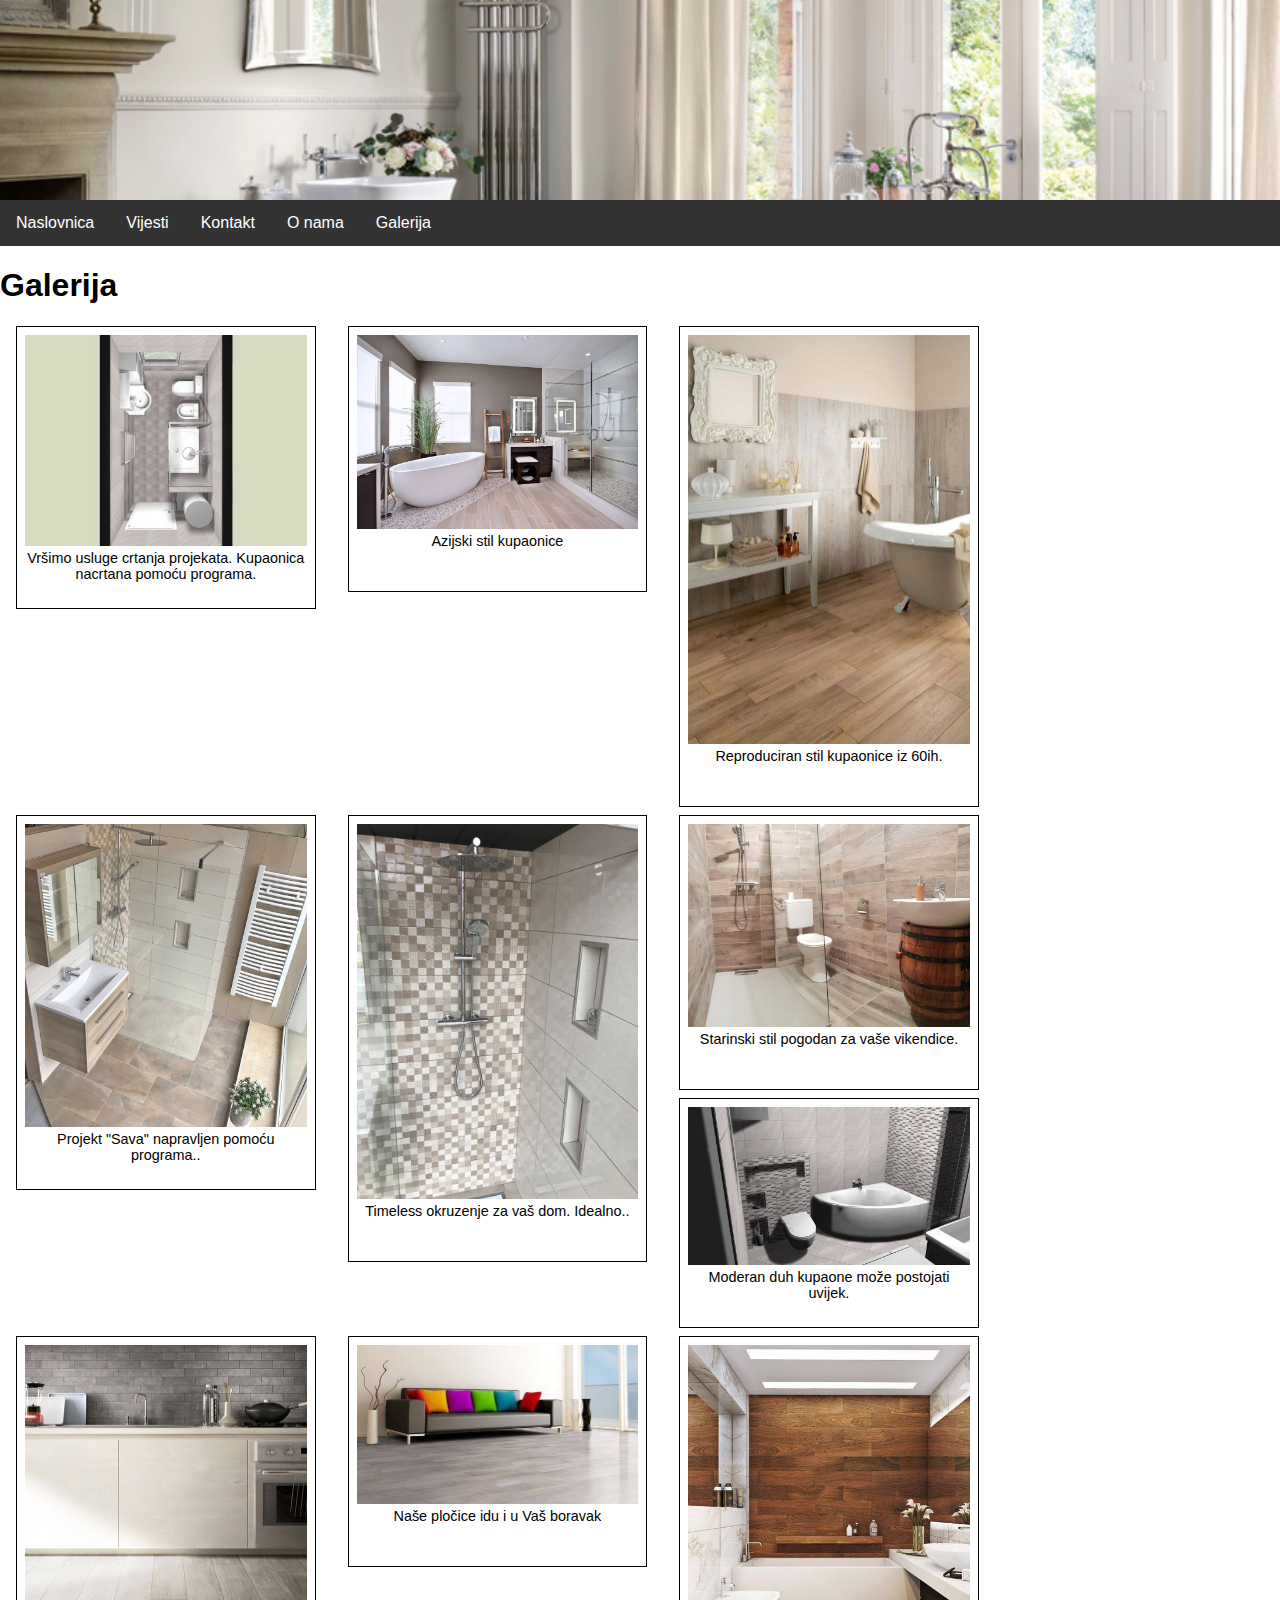
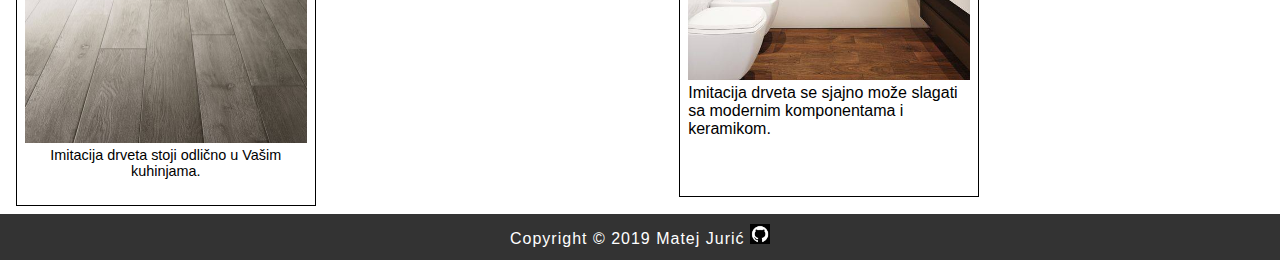
<file: galerija.html>
<!DOCTYPE html>
<html>
	<head>
		
		<!-- CSS -->
		<link rel="stylesheet" href="style.css">
		<!-- End CSS -->
		<!-- meta elements -->
		<meta name="viewport" content="width=device-width; initial-scale=1.0; maximum-scale=1.0; user-scalable=0;">
        <meta http-equiv="content-type" content="text/html; charset=utf-8">
        <meta name="description" content="some description">
        <meta name="keywords" content="keyword 1, keyword 2, keyword 3, keyword 4, ...">
		
		<title> Galerija</title>
	</head>
<body>
	<header>
		<div class="banner" style="height: 200px;"></div>
		<nav>
			<ul>
			  <li><a href="index.html.html">Naslovnica</a></li>
			  <li><a href="vijesti.html">Vijesti</a></li>
			  <li><a href="kontakti.html">Kontakt</a></li>
			  <li><a href="o nama.html">O nama</a></li>
			  <li><a href="galerija.html">Galerija</a></li>
			</ul>
		</nav>
	</header>
	<main>
		<h1>Galerija</h1>
		<div id="gallery">
			<figure id="1">
				<img src="gallery/slika1.jpg" alt="Projekt kupaonice" title="kupaonica">
				<figcaption>Vršimo usluge crtanja projekata. Kupaonica nacrtana pomoću programa.<figcaption>
			</figure>
			<figure id="2">
				<img src="gallery/slika2.jpg" alt="Projekt" title="Projekt">
				<figcaption>Azijski stil kupaonice<figcaption>
			</figure>
			<figure id="3">
				<img src="gallery/slika3.jpg" alt="60s" title="60s">
				<figcaption> Reproduciran stil kupaonice iz 60ih.<figcaption>
			</figure>
			<figure id="4">
				<img src="gallery/slika4.jpg" alt="Sava" title="Sava">
				<figcaption>Projekt "Sava" napravljen pomoću programa..<figcaption>
			</figure>
			<figure id="5">
				<img src="gallery/slika5.jpg" alt="Timeless" title="Timeless">
				<figcaption> Timeless okruzenje za vaš dom. Idealno..<figcaption>
			</figure>
			<figure id="6">
				<img src="gallery/slika6.jpg" alt="Vikendica" title="Vikendica">
				<figcaption> Starinski stil pogodan za vaše vikendice.<figcaption>
			</figure>
			
			<figure id="7">
				<img src="gallery/slika7.jpg" alt="modern" title="modern">
				<figcaption> Moderan duh kupaone može postojati uvijek.<figcaption>
			</figure>
			
			<figure id="8">
				<img src="gallery/slika8.jpg" alt="drvo" title="Drvo">
				<figcaption> Imitacija drveta stoji odlično u Vašim kuhinjama.<figcaption>
			</figure>
			
			<figure id="9">
				<img src="gallery/slika9.jpg" alt="Boravak" title="Boravak">
				<figcaption>Naše pločice idu i u Vaš boravak<figcaption>
			</figure>
			
			<figure id="10">
				<img src="gallery/slika10.jpg" alt="drvo i keramika" title="drvo i keramika"
				<figcaption> Imitacija drveta se sjajno može slagati sa modernim komponentama i keramikom.<figcaption>
			</figure>
		</div>
	</main>
	<footer>
		<p>Copyright &copy; 2019 Matej Jurić <a href="https://github.com/mjuric4"><img src="img/github.png" title="Github" alt="Github"></a></p> 
	</footer>
</body>
</html>
</file>
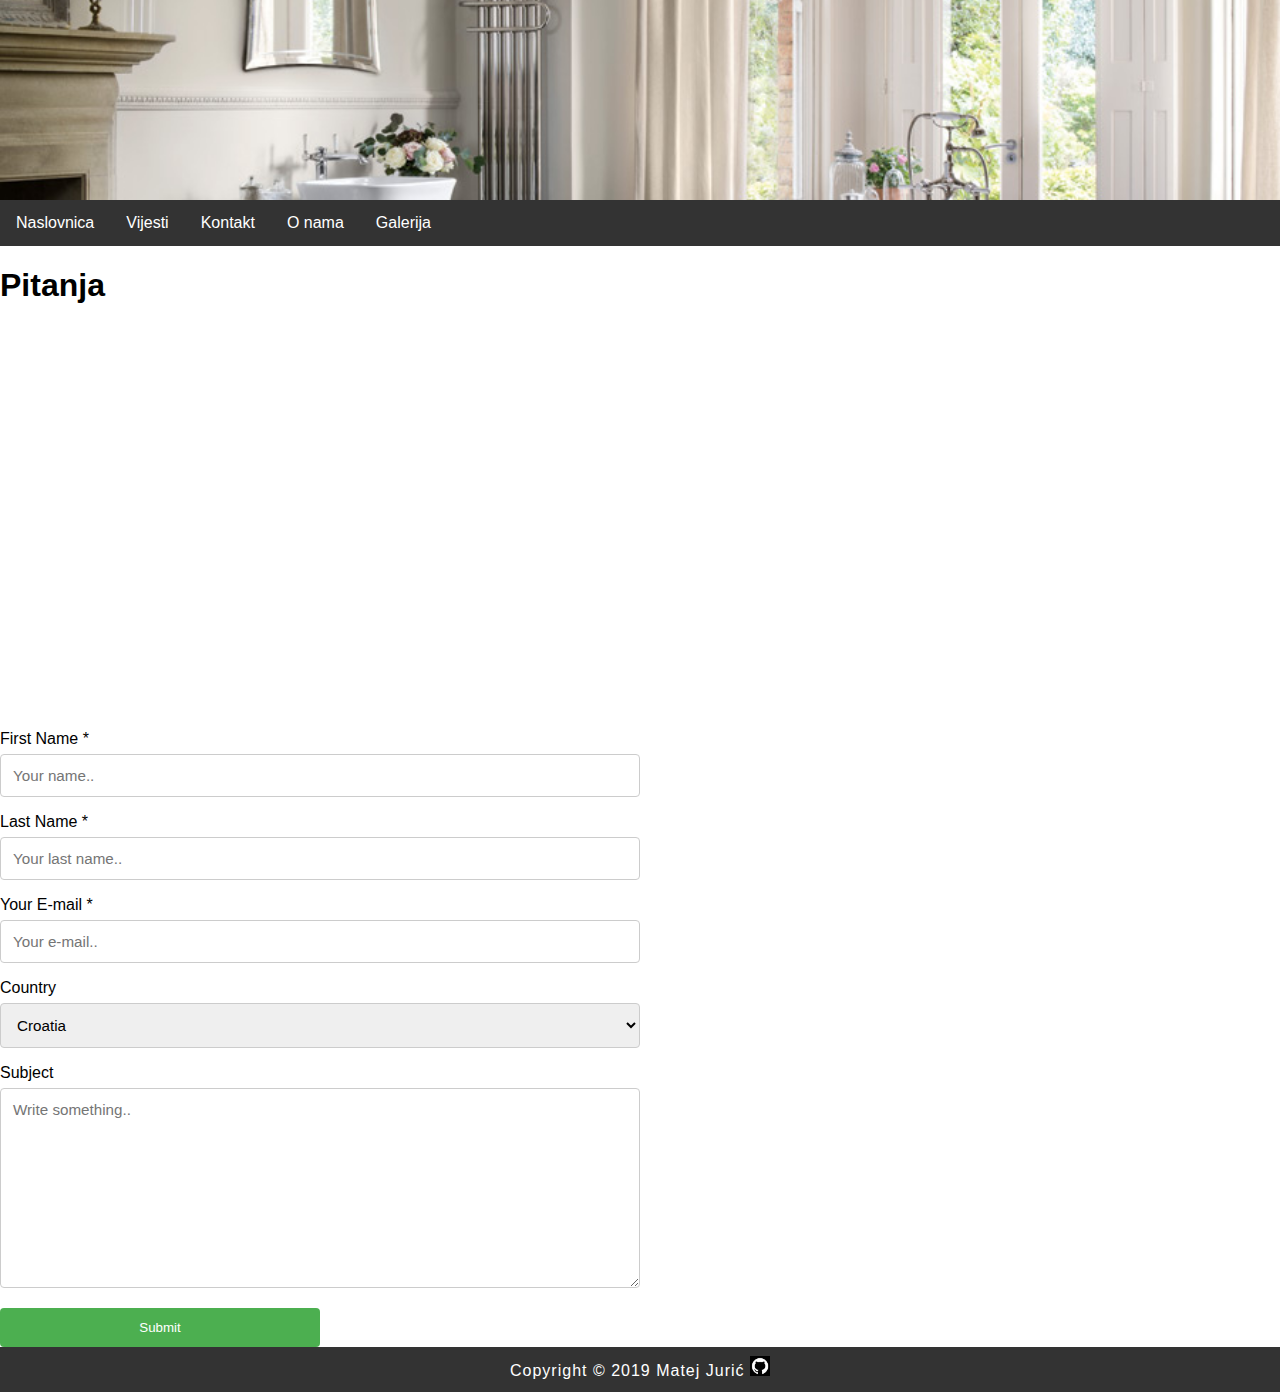
<file: kontakti.html>
<!DOCTYPE html>
<html>
	<head>
		
		<!-- CSS -->
		<link rel="stylesheet" href="style.css">
		<!-- End CSS -->
		<!-- meta elements -->
		<meta name="viewport" content="width=device-width; initial-scale=1.0; maximum-scale=1.0; user-scalable=0;">
        <meta http-equiv="content-type" content="text/html; charset=utf-8">
        <meta name="description" content="some description">
        <meta name="keywords" content="keyword 1, keyword 2, keyword 3, keyword 4, ...">
		
		<title>Kontakti</title>
	</head>
<body>
	<header>
		<div class="banner" style="height: 200px;"></div>
		<nav>
			<ul>
			  <li><a href="index.html.html">Naslovnica</a></li>
			  <li><a href="vijesti.html">Vijesti</a></li>
			  <li><a href="kontakti.html">Kontakt</a></li>
			  <li><a href="o nama.html">O nama</a></li>
			  <li><a href="galerija.html">Galerija</a></li>
			</ul>
		</nav>
	</header>
	<main>
		<h1>Pitanja</h1>
		<div id="contact">
			<iframe src="https://www.google.com/maps/@45.8976723,16.8416386,15.75z" width="100%" height="400" frameborder="0" style="border:0" allowfullscreen></iframe>
			<form action="http://work2.eburza.hr/pwa/responzive-page/send-contact.php" id="contact_form" name="contact_form" method="POST">
				<label for="fname">First Name *</label>
				<input type="text" id="fname" name="firstname" placeholder="Your name.." required>

				<label for="lname">Last Name *</label>
				<input type="text" id="lname" name="lastname" placeholder="Your last name.." required>
				
				<label for="lname">Your E-mail *</label>
				<input type="email" id="email" name="email" placeholder="Your e-mail.." required>

				<label for="country">Country</label>
				<select id="country" name="country">
				  <option value="">Please select</option>
				  <option value="BE">Belgium</option>
				  <option value="HR" selected>Croatia</option>
				  <option value="LU">Luxembourg</option>
				  <option value="HU">Hungary</option>
				</select>

				<label for="subject">Subject</label>
				<textarea id="subject" name="subject" placeholder="Write something.." style="height:200px"></textarea>

				<input type="submit" value="Submit">
			</form>
		</div>
	</main>
	<footer>
		<p>Copyright &copy; 2019 Matej Jurić <a href="https://github.com/mjuric4"><img src="img/github.png" title="Github" alt="Github"></a></p> 
	</footer>
</body>
</html>
</file>
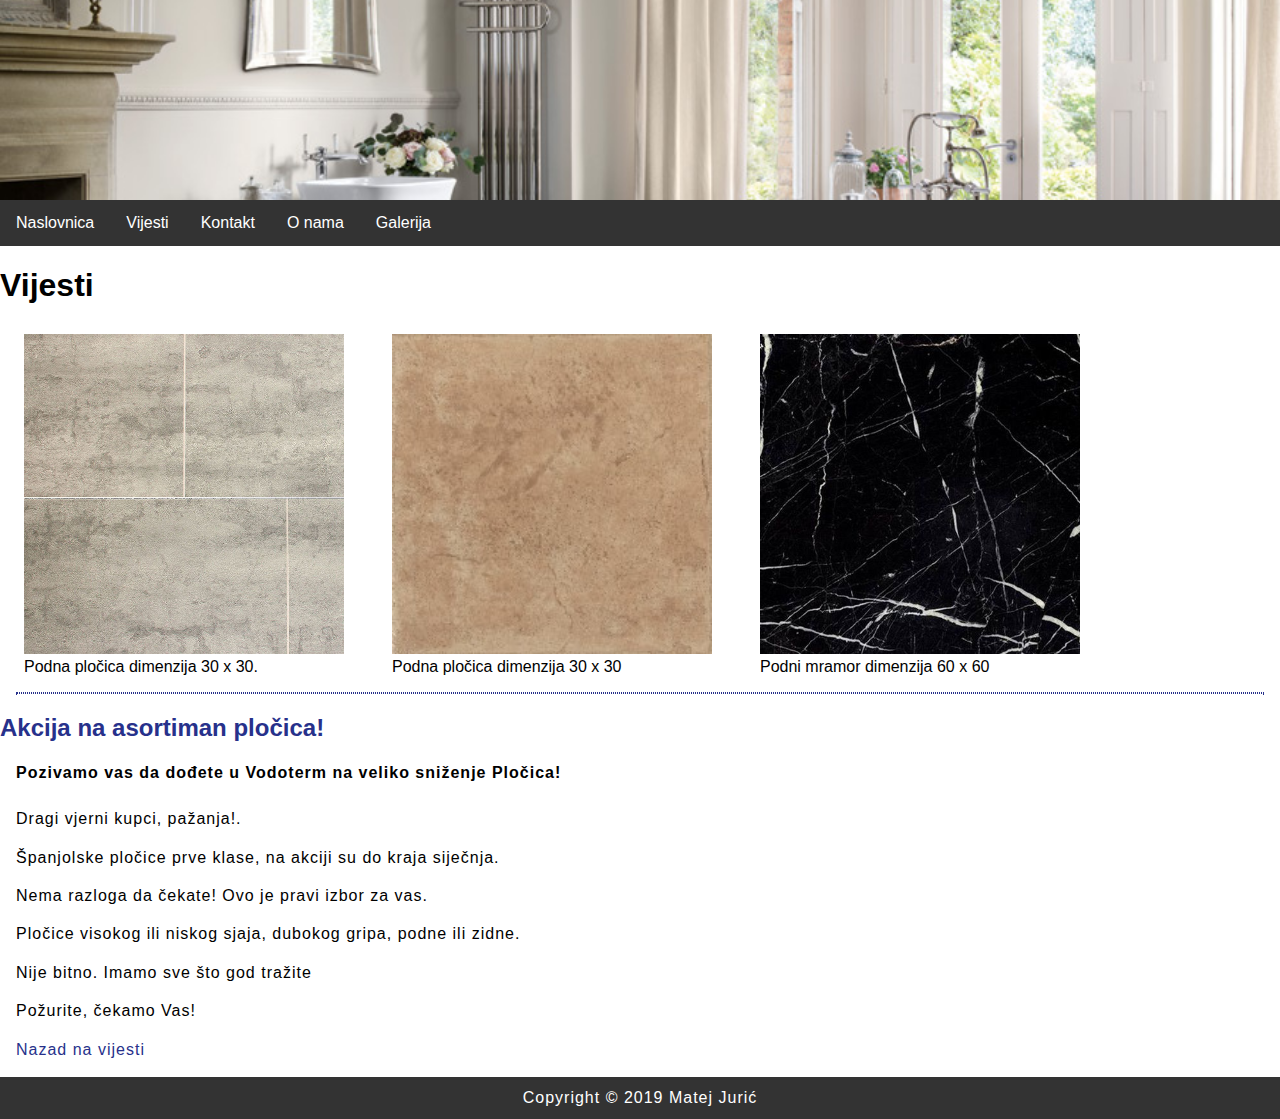
<file: news1.html>
<!DOCTYPE html>
<html>
	<head>
		
		<!-- CSS -->
		<link rel="stylesheet" href="style.css">
		<!-- End CSS -->
		<!-- meta elements -->
		<meta name="viewport" content="width=device-width; initial-scale=1.0; maximum-scale=1.0; user-scalable=0;">
        <meta http-equiv="content-type" content="text/html; charset=utf-8">
        <meta name="description" content="some description">
        <meta name="keywords" content="keyword 1, keyword 2, keyword 3, keyword 4, ...">
		
		<title>Velika akcija!</title>
	</head>
<body>
	<header>
		<div class="banner" style="height: 200px;"></div>
		<nav>
			<ul>
			  <li><a href="index.html.html">Naslovnica</a></li>
			  <li><a href="vijesti.html">Vijesti</a></li>
			  <li><a href="kontakti.html">Kontakt</a></li>
			  <li><a href="#">O nama</a></li>
			  <li><a href="gallery.html">Galerija</a></li>
			</ul>
		</nav>
	</header>
	<main>
		<h1>Vijesti</h1>
		<div id="news_gallery">
			<figure id="1">
				<img src="news/news1-1.jpg" alt="rigotto teleso" title="Rigotto teleso">
				<figcaption>Podna pločica dimenzija 30 x 30.<figcaption>
			</figure>
			<figure id="2">
				<img src="news/news1-2.jpg" alt="terracotta mago" title="Terracotta mago">
				<figcaption>Podna pločica dimenzija 30 x 30 <figcaption>
			</figure>
			<figure id="3">
				<img src="news/news1-3.jpg" alt="schwartz mramoro" title="schwartz mramoro">
				<figcaption>Podni mramor dimenzija 60 x 60 <figcaption>
			</figure>
			
			
		</div>
		<hr>
		<div class="news">
			<h2>Akcija na asortiman pločica!</h2>
			<p class="description">Pozivamo vas da dođete u Vodoterm na veliko sniženje Pločica!</p>
			<p>Dragi vjerni kupci, pažanja!.</p>
			<p>Španjolske pločice prve klase, na akciji su do kraja siječnja.</p>
			<p>Nema razloga da čekate! Ovo je pravi izbor za vas.</p>
			
			<p> Pločice visokog ili niskog sjaja, dubokog gripa, podne ili zidne. </p>
			<p> Nije bitno. Imamo sve što god tražite
			<p> Požurite, čekamo Vas!</p>
			<p><a href="vijesti.html">Nazad na vijesti</a></p>
		</div>
	</main>
	<footer>
		<p>Copyright &copy; 2019 Matej Jurić</p>
	</footer>
</body>
</html>
</file>
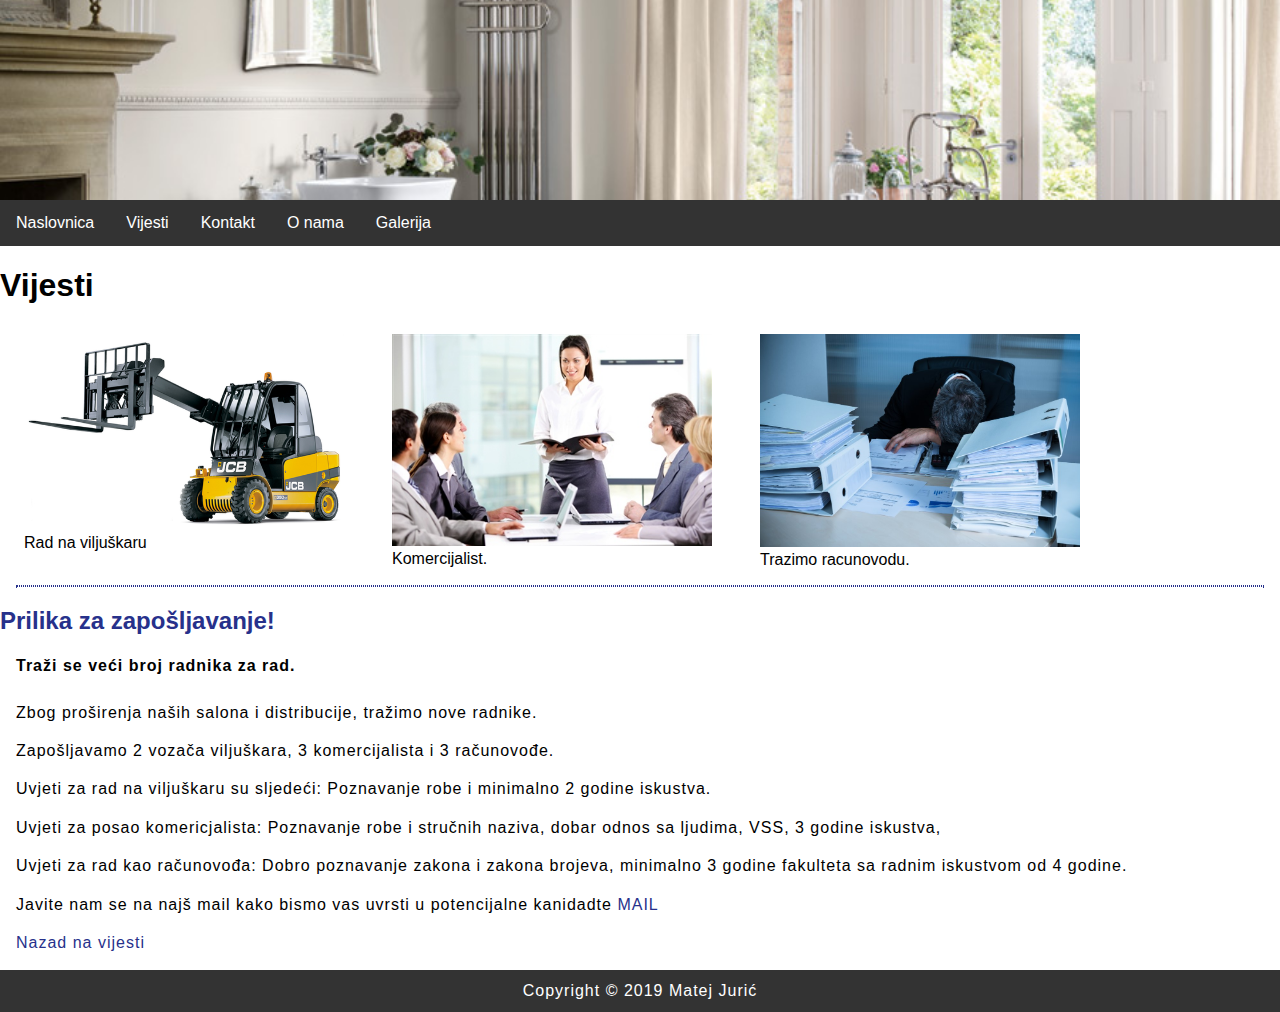
<file: news2.html>
<!DOCTYPE html>
<html>
	<head>
		
		<!-- CSS -->
		<link rel="stylesheet" href="style.css">
		<!-- End CSS -->
		<!-- meta elements -->
		<meta name="viewport" content="width=device-width; initial-scale=1.0; maximum-scale=1.0; user-scalable=0;">
        <meta http-equiv="content-type" content="text/html; charset=utf-8">
        <meta name="description" content="some description">
        <meta name="keywords" content="keyword 1, keyword 2, keyword 3, keyword 4, ...">
		
		<title>Prilika za zapošljavanje!</title>
	</head>
<body>
	<header>
		<div class="banner" style="height: 200px;"></div>
		<nav>
			<ul>
			  <li><a href="index.html.html">Naslovnica</a></li>
			  <li><a href="vijesti.html">Vijesti</a></li>
			  <li><a href="kontakti.html">Kontakt</a></li>
			  <li><a href="#">O nama</a></li>
			  <li><a href="gallery.html">Galerija</a></li>
			</ul>
		</nav>
	</header>
	<main>
		<h1>Vijesti</h1>
		<div id="news_gallery">
			<figure id="1">
				<img src="news/news2-1.png" alt="Viljuskar" title="Viljuskar">
				<figcaption>Rad na viljuškaru<figcaption>
			</figure>
			<figure id="2">
				<img src="news/news2-2.jpg" alt="Komericjalisti" title="Skup komercijalista">
				<figcaption>Komercijalist.<figcaption>
			</figure>
			<figure id="3">
				<img src="news/news2-3.jpeg" alt="racunovoda" title="racunovoda">
				<figcaption>Trazimo racunovodu.<figcaption>
			</figure>
			
			
		</div>
		<hr>
		<div class="news">
			<h2>Prilika za zapošljavanje!</h2>
			<p class="description">Traži se veći broj radnika za rad.</p>
			<p>Zbog proširenja naših salona i distribucije, tražimo nove radnike.</p>
			<p>Zapošljavamo 2 vozača viljuškara, 3 komercijalista i 3 računovođe.</p>
			<p>Uvjeti za rad na viljuškaru su sljedeći: Poznavanje robe i minimalno 2 godine iskustva.</p>
			<p>Uvjeti za posao komericjalista: Poznavanje robe i stručnih naziva, dobar odnos sa ljudima, VSS, 3 godine iskustva,</p>
			<p>Uvjeti za rad kao računovođa: Dobro poznavanje zakona i zakona brojeva, minimalno 3 godine fakulteta sa radnim iskustvom od 4 godine.</p>
			<p> Javite nam se na najš mail kako bismo vas uvrsti u potencijalne kanidadte <a href="voddoterm@gmail.com"> MAIL </a>
			<p><a href="vijesti.html">Nazad na vijesti</a></p>
		</div>
	</main>
	<footer>
		<p>Copyright &copy; 2019 Matej Jurić</p>
	</footer>
</body>
</html>
</file>
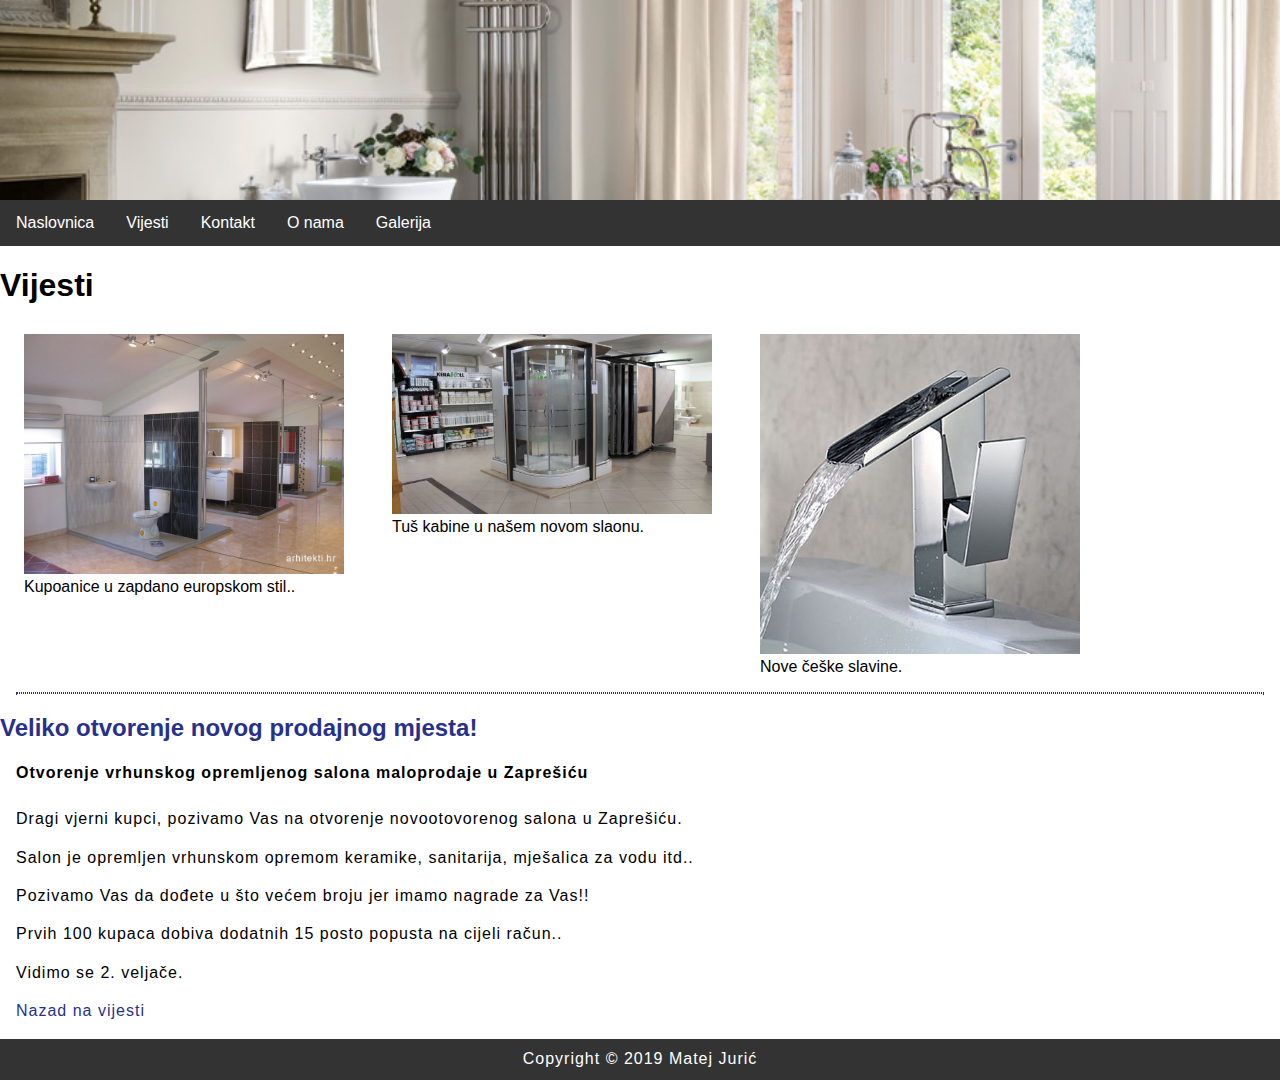
<file: news3.html>
<!DOCTYPE html>
<html>
	<head>
		
		<!-- CSS -->
		<link rel="stylesheet" href="style.css">
		<!-- End CSS -->
		<!-- meta elements -->
		<meta name="viewport" content="width=device-width; initial-scale=1.0; maximum-scale=1.0; user-scalable=0;">
        <meta http-equiv="content-type" content="text/html; charset=utf-8">
        <meta name="description" content="some description">
        <meta name="keywords" content="keyword 1, keyword 2, keyword 3, keyword 4, ...">
		
		<title>Otvorenje novog salona u Zaprešiću!</title>
	</head>
<body>
	<header>
		<div class="banner" style="height: 200px;"></div>
		<nav>
			<ul>
			  <li><a href="index.html.html">Naslovnica</a></li>
			  <li><a href="vijesti.html">Vijesti</a></li>
			  <li><a href="kontakti.html">Kontakt</a></li>
			  <li><a href="#">O nama</a></li>
			  <li><a href="gallery.html">Galerija</a></li>
			</ul>
		</nav>
	</header>
	<main>
		<h1>Vijesti</h1>
		<div id="news_gallery">
			<figure id="1">
				<img src="news/news3-1.jpeg" alt="Slika salona" title="Slika salona">
				<figcaption>Kupoanice u zapdano europskom stil..<figcaption>
			</figure>
			<figure id="2">
				<img src="news/news3-2.jpg" alt="Tuš kabine" title="Tuš Kabine">
				<figcaption>Tuš kabine u našem novom slaonu.<figcaption>
			</figure>
			<figure id="3">
				<img src="news/news3-3.jpg" alt="slavina" title="slavina">
				<figcaption>Nove češke slavine.<figcaption>
			</figure>
			
			
		</div>
		<hr>
		<div class="news">
			<h2>Veliko otvorenje novog prodajnog mjesta!</h2>
			<p class="description">Otvorenje vrhunskog opremljenog salona maloprodaje u Zaprešiću</p>
			<p>Dragi vjerni kupci, pozivamo Vas na otvorenje novootovorenog salona u Zaprešiću.</p>
			<p>Salon je opremljen vrhunskom opremom keramike, sanitarija, mješalica za vodu itd..</p>
			<p>Pozivamo Vas da dođete u što većem broju jer imamo nagrade za Vas!!</p>
			<p>Prvih 100 kupaca dobiva dodatnih 15 posto popusta na cijeli račun..</p>
			<p> Vidimo se 2. veljače. </p>
			<p><a href="vijesti.html">Nazad na vijesti</a></p>
		</div>
	</main>
	<footer>
		<p>Copyright &copy; 2019 Matej Jurić</p>
	</footer>
</body>
</html>
</file>
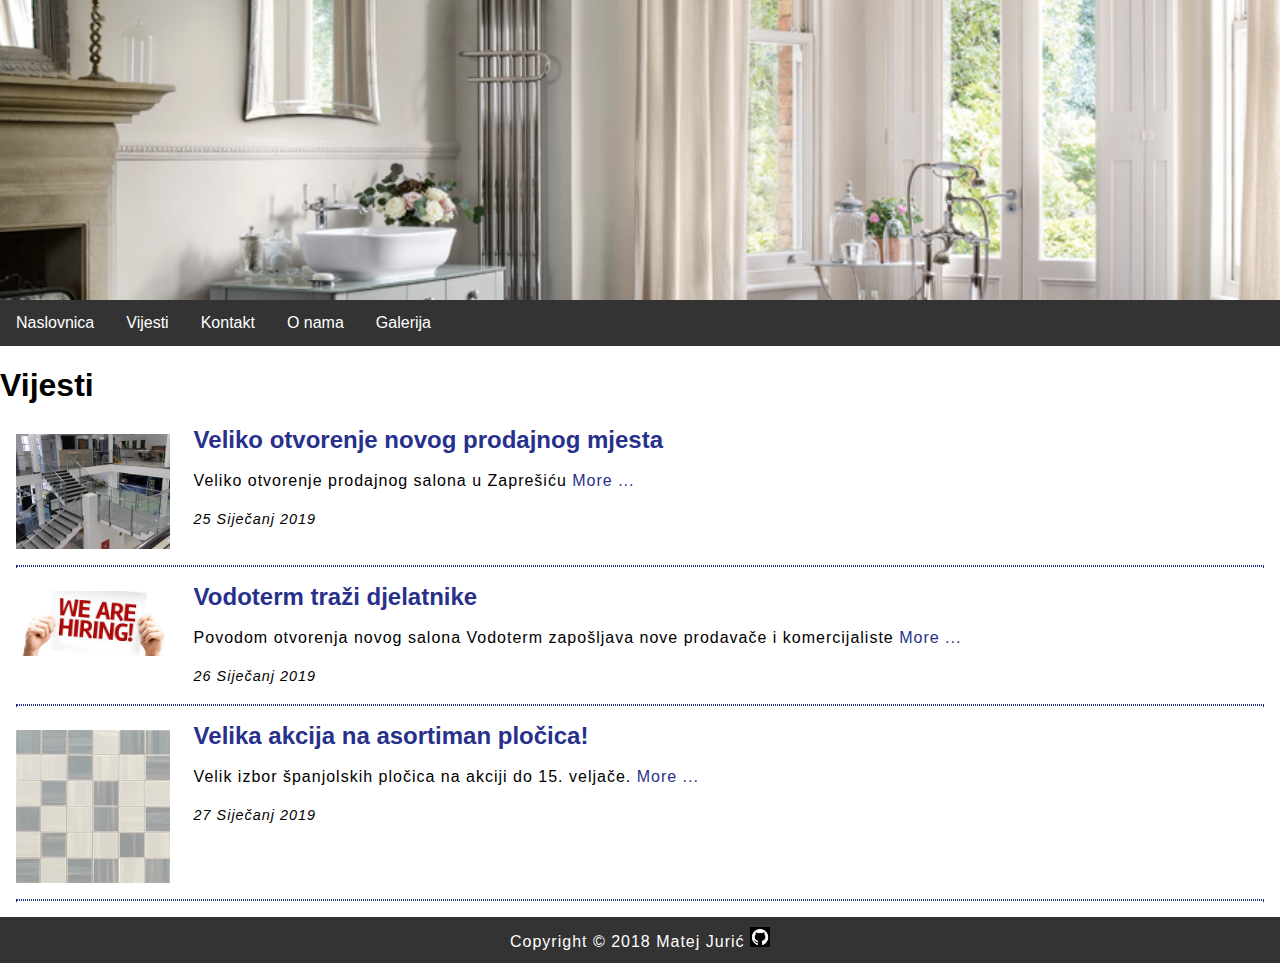
<file: vijesti.html>
<!DOCTYPE html>
<html>
	<head>
		
		<!-- CSS -->
		<link rel="stylesheet" href="style.css">
		<!-- End CSS -->
		<!-- meta elements -->
		<meta name="viewport" content="width=device-width; initial-scale=1.0; maximum-scale=1.0; user-scalable=0;">
        <meta http-equiv="content-type" content="text/html; charset=utf-8">
        <meta name="description" content="some description">
        <meta name="keywords" content="keyword 1, keyword 2, keyword 3, keyword 4, ...">
		<title>Vijesti</title>
	</head>
<body>
	<header>
		<div class="banner" style="height: 300px;"></div>
		<nav>
			<ul>
			  <li><a href="index.html.html">Naslovnica</a></li>
			  <li><a href="vijesti.html">Vijesti</a></li>
			  <li><a href="kontakti.html">Kontakt</a></li>
			  <li><a href="o nama.html">O nama</a></li>
			  <li><a href="galerija.html">Galerija</a></li>
			</ul>
		</nav>
	</header>
	<main>
		<h1>Vijesti</h1>
		<div class="vijesti">
			<a href="news3.html"><img src="news/news3.jpg" alt="novi salon" title="Novi salon u Zaprešiću"></a>
			<h2>Veliko otvorenje novog prodajnog mjesta</h2>
			<p>Veliko otvorenje prodajnog salona u Zaprešiću <a href="news3.html">More ...</a></p>
			<p><time datetime="2019-01-25">25 Siječanj 2019</time></p>
			<hr>
			<a href="news2.html"><img src="news/news2.jpg" alt="zaposljavanje" title="trazimo nove djelatnike"></a>
			<h2>Vodoterm traži djelatnike</h2>
			<p>Povodom otvorenja novog salona Vodoterm zapošljava nove prodavače i komercijaliste <a href="news2.html">More ...</a></p>
			<p><time datetime="2019-01-26">26 Siječanj 2019</time></p>
			<hr>
			<a href="news1.html"><img src="news/news1.jpg" alt="pločice" title="pločice"></a>
			<h2>Velika akcija na asortiman pločica!</h2>
			<p>Velik izbor španjolskih pločica na akciji do 15. veljače. <a href="news1.html">More ...</a></p>
<p><time datetime="2019-01-27">27 Siječanj 2019</time></p>
			<hr>
		</div>
	</main>
	<footer>
		<p>Copyright &copy; 2018 Matej Jurić <a href="https://github.com/mjuric4"><img src="img/github.png" title="Github" alt="Github"></a></p> 
	</footer>
</body>
</html>
</file>
<file: style.css>
body, html {
	font-family: 'Oswald', sans-serif;
	margin: 0;
	font-size: 16px;
}
header {
	display: block;
	width: 100%;
}
.banner {
	background-image: url("img/n.jpg");
	background-position: center;
	background-repeat: no-repeat;
	background-size: cover;
	position: relative;
	height: 500px;
}
ul {
	list-style-type: none;
	margin: 0;
	padding: 0;
	overflow: hidden;
	background-color: #333;
}
li {
	float: left;
}
li a {
	display: block;
	color: white;
	text-align: center;
	padding: 14px 16px;
	text-decoration: none;
}
li a:hover {
	background-color: #111;
}
}
h1,h2  {
	margin: 0.5em;
	font-size: 2em;
}
h2 {
	font-size: 1.5em;
	color: #27318b;
}
main a {
	color: #27318b;
	text-decoration: none;
	
}
main a:hover {
	color: #8b3727;
	text-decoration: underline;
}
p {
	margin: 1em;
	line-height: 1.4em;
	letter-spacing: 1px;
}
hr {
	margin: 1em;
	border: 1px dotted #27318b;
	clear: both;
}

.vijesti img {
	width: 12%;
	float: left;
	padding: 0.5em;
	margin: 0 1em 0.5em 0.5em;
}
.vijesti h2 {
	margin: 0.5em 0.7em;
	font-size: 1.5em;
	color: #27318b;
}
.vijesti hr {
	margin: 1em;
	border: 1px dotted #27318b;
	clear: both;
}
.vijesti time {
	font-size: 90%;
	font-style: italic;
}
.description {
	font-weight: bold;
	margin: 0.8em 1em 1.5em 1em;
}
#vijesti_gallery figure {
	padding: 0.5em;
	margin: 0 1em 0.5em 1em;
	float: left;
	width: 10%;
	border: 1px solid black;
}
#vijesti_gallery figcaption {
	font-size: 90%;
	text-align: center;
}
#gallery figure {
	padding: 0.5em;
	margin: 0 1em 0.5em 1em;
	float: left;
	width: 22%;
	border: 1px solid black;
}
#gallery figcaption {
	font-size: 90%;
	height: 50px;
text-align: center;
}


figure {
	padding: 0.5em;
	margin: 0 1em 0.5em 1em;
	float: left;
	width: 25%;
	
}
figcaption {
	font-size: 100%;
}

 img {
 width: 100%; 
 }
 

 }
 #contact {
	margin: 1em
}
label {
	display: block;
}
input[type=text], input[type=email], select, textarea {
    width: 50%;
    padding: 12px;
    border: 1px solid #ccc;
    border-radius: 4px;
    box-sizing: border-box;
    margin-top: 6px;
    margin-bottom: 16px;
	font-family: 'Oswald', sans-serif;
	font-size: 95%;
}

input[type=submit] {
    display: block;
	background-color: #4CAF50;
    color: white;
    padding: 12px 20px;
    border: none;
    border-radius: 4px;
    cursor: pointer;
	width: 25%;
}

input[type=submit]:hover {
    background-color: #45a049;
}
footer {
	background-color: #333;
	padding: 0.1em;
	clear: both;
}
 footer p {
	color: white;
	text-align: center;
	margin: 0.5em;
}
 footer img {
	width: 20px;
}




@media screen and (max-width: 900px) {
	figure {
		width: 90%;
		margin: 1em;
	}
	.vijesti img {
		width: 95%;
		padding: 0.5em;
		margin: 0 1em 0.5em 0.5em;
	}
	.vijesti time {
		margin: 0 0 0 1em;
	}
	
	#vijesti_gallery figure {
		padding: 0.5em;
		margin: 0 1em 0.5em 1em;
		float: left;
		width: 90%;
		border: 1px solid black;
	}
	#vijesti_gallery figcaption {
		font-size: 90%;
		text-align: center;
}
	
}
</file>
